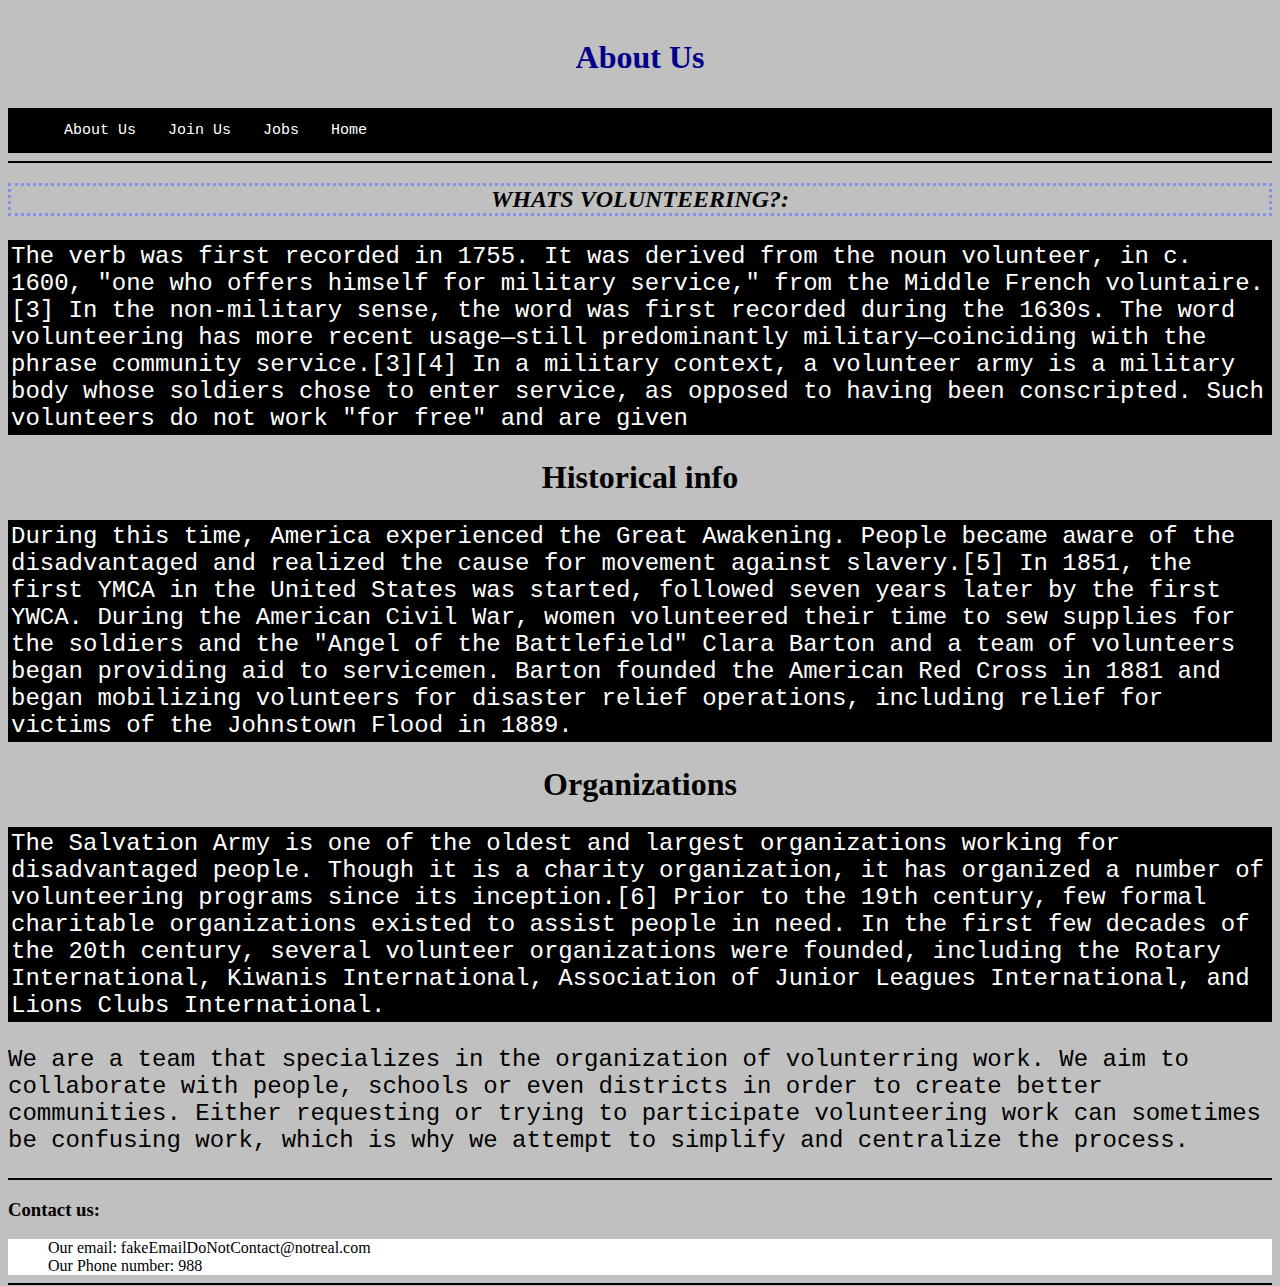
<file: aboutus.html>
<!DOCTYPE html>
<html>
  <head>
    <link rel="stylesheet" href="style.css">

    <style>
      body {
        background:silver;
        background-repeat: no-repeat;
        background-size: contain;
        background-position: center;
      }
      p.outset {border-style: outset;}
      p  {
        color: Black;

        font-size: 150%;
         font-family: "Lucida Console", "Courier New", monospace;
      }
      ul {
        list-style-type: none;
        margin: 0;
        padding: 10;
        overflow: hidden;
        background-color: black;
      }

      li {
        float: left;
      }

      li a {
        display: block;
        color: white;
        text-align: center;
        padding: 14px 16px;
        text-decoration: none;
        font-size: 15px;
      }

      li a:hover {
        background-color: white;
        color:black;
      }

      .center {
        margin: auto;
        width: 50%;

        padding: 10px;
      }
      a{
        font-family:monospace;
      }
      .contact{
        background-color:white;
      }
      </style>
  </head>
  <body>
      <div class="center">
        
        
        
        
        
        
      <div>    <h1 style="color:darkblue;"> About Us </h1> </div>  
     
      </div>
        <ul>
          <li> <a href="Aboutus.html">About Us</a> </li>
          <li> <a href="Joinhere.html">Join Us</a></li>  
          <li> <a href="Jobs.html">Jobs</a></li> 
          <li> <a href="index.html">Home</a></li> 
        </ul>
   
    <hr style="height:2px;background-color:black;border-width:0">
  <h2 class="pu">WHATS VOLUNTEERING?:</h2> 






    <p class="box1"  >The verb was first recorded in 1755. It was derived from the noun volunteer, in c. 1600, "one who offers himself for military service," from the Middle French voluntaire.[3] In the non-military sense, the word was first recorded during the 1630s. The word volunteering has more recent usage—still predominantly military—coinciding with the phrase community service.[3][4] In a military context, a volunteer army is a military body whose soldiers chose to enter service, as opposed to having been conscripted. Such volunteers do not work "for free" and are given</p>



              <h1 style="color:black;"> Historical info</h1>
    <p class="box1">
    During this time, America experienced the Great Awakening. People became aware of the disadvantaged and realized the cause for movement against slavery.[5] In 1851, the first YMCA in the United States was started, followed seven years later by the first YWCA. During the American Civil War, women volunteered their time to sew supplies for the soldiers and the "Angel of the Battlefield" Clara Barton and a team of volunteers began providing aid to servicemen. Barton founded the American Red Cross in 1881 and began mobilizing volunteers for disaster relief operations, including relief for victims of the Johnstown Flood in 1889.</p>


              <h1 style="color:black;">Organizations</h1>
    <p class="box1">
    The Salvation Army is one of the oldest and largest organizations working for disadvantaged people. Though it is a charity organization, it has organized a number of volunteering programs since its inception.[6] Prior to the 19th century, few formal charitable organizations existed to assist people in need.

    In the first few decades of the 20th century, several volunteer organizations were founded, including the Rotary International, Kiwanis International, Association of Junior Leagues International, and Lions Clubs International.</p>   

















    











    
    <p>We are a team that specializes in the organization of volunterring work. We aim to collaborate with people, schools or even districts in order to create better communities. Either requesting or trying to participate volunteering work can sometimes be confusing work, which is why we attempt to simplify and centralize the process.</p>
    <hr style="height:2px;background-color:black;border-width:0">
    <h3>Contact us:</h3>
    <ul class="contact">
      <li>Our email: fakeEmailDoNotContact@notreal.com</li>
      <br>
      <li>Our Phone number: 988</li>
    </ul>
    <hr style="height:2px;background-color:black;border-width:0">
    


  </body>
</html>
</file>
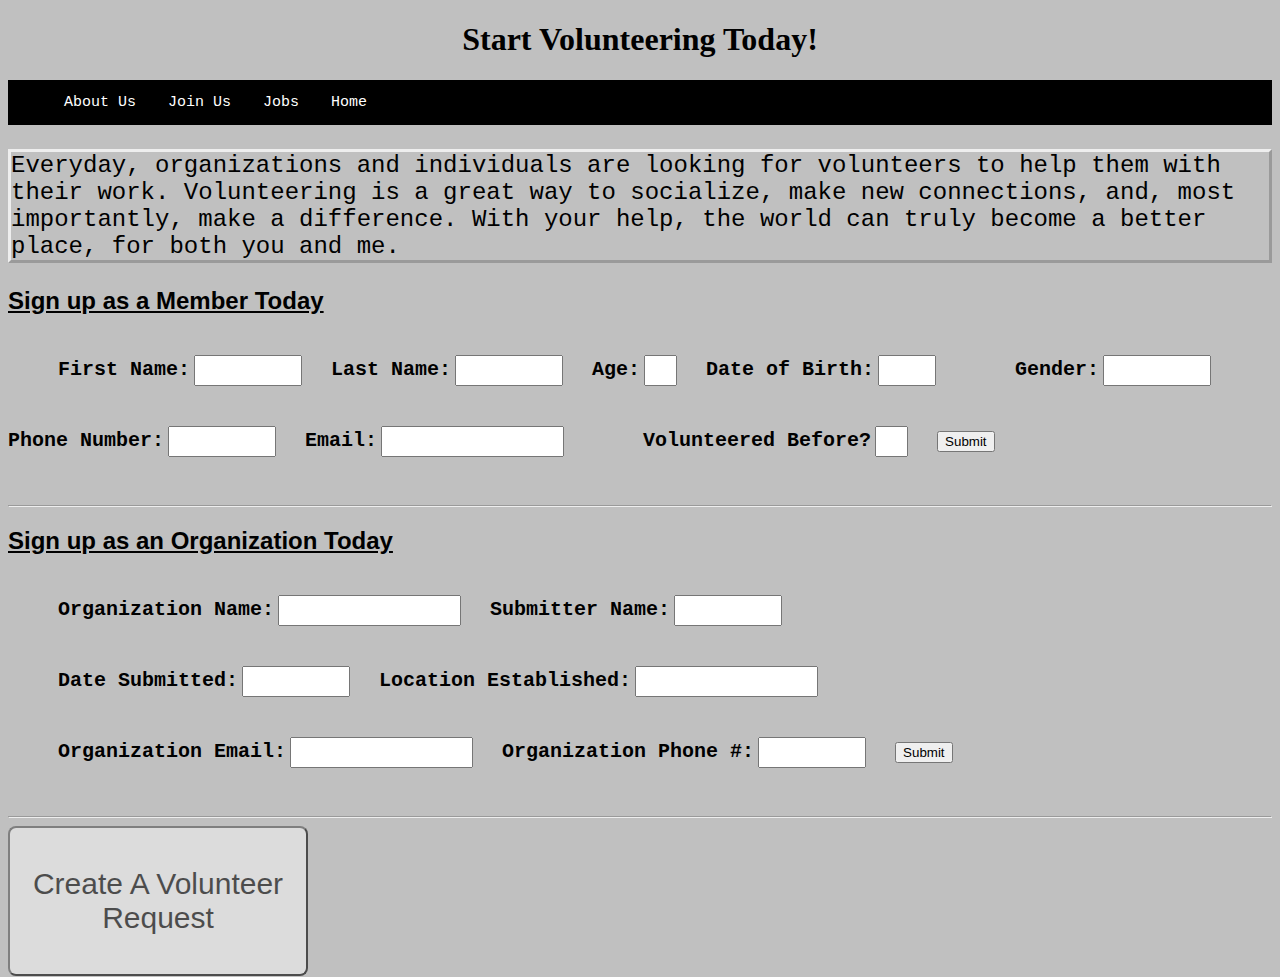
<file: joinhere.html>
<!DOCTYPE html>
<html>

<head>
  <link rel="stylesheet" href="style.css">

  <style>
    body {
      background:silver;
      background-repeat: no-repeat;
      background-size: contain;
      background-position: center;
    }

  h2{
    font-family: Verdana, sans-serif;
    margin-bottom: 40px;
  }

  p.outset {border-style: outset;}
  p  {
    color: Black;

    font-size: 150%;
     font-family: "Lucida Console", "Courier New", monospace;
  }
  ul {
    list-style-type: none;
    margin: 0;
    padding: 10;
    overflow: hidden;
    background-color: black;
  }

  label {
     font-family: 'Courier New', monospace;
     font-size: 20px;
     font-weight: 900;
  }

  input {
    width: 100px;
    height: 25px;
    margin-right: 25px;
    margin-bottom: 40px;
  }

#age {
  width: 25px;
  height: 25px;
  margin-right: 25px;
}

#first {
  margin-left: 50px;
}
    
  li {
    float: left;
  }

#mail {
  width: 175px;
}

#exp {
  width: 25px;
}

#org {
  width: 175px;
}

#sub {
  width: 100px;
}

#location {
  width: 175px;
}

#bday {
  width: 50px;
}

#volunteer {
  
  width: 300px;
  height: 150px;
  align-items: center;
  border-radius: 8px;
  opacity: 0.6;
  font-size: 30px;
}
    
  li a {
    display: block;
    color: white;
    text-align: center;
    padding: 14px 16px;
    text-decoration: none;
    font-size: 15px;
  }

  li a:hover {
    background-color: white;
    color:black;
  }

  .center {
    margin: auto;
    width: 50%;

    padding: 10px;
  }
  a{
    font-family:monospace;
  }
  </style>
    </head>
    <body>


</head>
      <body>
        <h1> Start Volunteering Today! </h1>
        <ul>
          <li> <a href="Aboutus.html">About Us</a> </li>
          <li> <a href="Joinhere.html">Join Us</a></li>  
        <li> <a href="Jobs.html">Jobs</a></li> 
        <li> <a href="index.html">Home</a></li> 
        </ul>
        <p class="outset"> Everyday, organizations and individuals are looking for volunteers to help them with their work. Volunteering is a great way to socialize, make new connections, and, most importantly, make a difference. With your help, the world can truly become a better place, for both you and me. </p>
       <u><h2> Sign up as a Member Today </h2></u>


     

















       
        <label id="first" for="fname">First Name:</label>
        <input type="text" id="fname" name="fname">
        <label for="lname">Last Name:</label>
        <input type="text" id="lname" name="lname">
        <label for="age">Age:</label>
        <input type="text" id="age" name="age">
        <label for="bday">Date of Birth:</label>
        <input type="text" id="bday" name="bday">
        <label id="first"for="gender">Gender:</label>
        <input type="text" id="gender" name="gender">
        <label for="number">Phone Number:</label>
        <input type="text" id="number" name="number">
        <label for="mail">Email:</label>
        <input type="text" id="mail" name="mail">
        <label id="first" for="exp">Volunteered Before?</label>
        <input type="text" id="exp" name="exp">
        <button type="submit" form="nameform" value="Submit">Submit</button>
         </form>
        <hr>
        <u><h2> Sign up as an Organization Today </h2></u>
        <label id="first" for="org">Organization Name:</label>
        <input type="text" id="org" name="org">
        <label for="sub">Submitter Name:</label>
        <input type="text" id="sub" name="sub">
        <br>
        <label id="first" for="date">Date Submitted:</label>
        <input type="text" id="date" name="date">
        <label for="location">Location Established:</label>
        <input type="text" id="location" name="location">
        <br>
        <label id="first" for="mail"> Organization Email:</label>
        <input type="text" id="mail" name="mail">
        <label for="orgnum">Organization Phone #:</label>
        <input type="text" id="orgnum" name="orgnum">
        <button type="submit" form="nameform" value="Submit">Submit</button>
        <hr>
        <button id="volunteer" type="Request" form="nameform" value="request">Create A Volunteer Request</button>
    
      </body>
      </html>
</file>
<file: style.css>
html {
    height: 100%;
    width: 100%;
  }
  
  h1 {
    font-weight: bold;
    text-align: center;
    font-family:Cambria;
  }
  
  
  img {
        display: block;
        margin-left: auto;
        margin-right: auto;
  }
  .bright {
    color: black;
    font-family: Arial;
  
  }
  .centeringbox{
    display: block;
    text-align: center;
    
  
  }
  .box1{
    background-color:black;
    padding: 3px;
  }
  p.box1{
    color:white;
  }
  .Facts {
    border-style:dotted;
    border-color:crimson;
    background-color:rgba(220, 20, 60, 0.13);
    color:#0b0000;
    font-family: cursive;
    letter-spacing: 3px;
    padding: 44px;
    font-size: 20px;
  }
  .Factss {
    border-style:dotted;
    border-color:#8092ea;
    background-color:rgba(220, 20, 60, 0.13);
    color:#0b0000;
    font-family: cursive;
    letter-spacing: 3px;
    padding: 44px;
    font-size: 20px;
  }
  .bar{
    text-align: center;
    background-color: olive;
    display:list-item;
    font-family:serif;
    color: #000000;
    font-size: 24px;
    border-style:solid;
    border-width: 3px;
    border-color: #0a0000;
    height: 56px;
    width: 105px;
  }
  .Border {
    border: 5px solid;
    padding: 0px;
    border-image: url(border.png) 30 round;
  
  }
  .LeftImg {
    float: left;
    margin: 5px;
  }
  .pu{
    border-style:dotted;
    border-color:#8092ea;
    font-style: italic;
    text-align: center;
  
  }
  .slider {
    display: flex;
    overflow-x:auto;
    scroll-snap-points-x: repeat(300px);
    scroll-snap-type: mandatory;
  }
  .slider > div {
    flex-shrink: 0;
    width: 300px;
    height: 300px;
  }
  .othercatbg{
    text-decoration-color: #d23232;
    font-family:monospace;
    text-overflow: clip;
  
    color: #be29cb;
  }
  
  .img-with-text1{
    text-align:justify;
    width:200px;
    padding:10px
  }
  .img-with-text1 img{
    display: block;
    margin: 0 auto;
  }
  .pictureitem{
    float: left;
    margin: 150px;
    width: 100px;
    height: 100px;
  }
  .imagea
  {
    border: 5px solid #555;
  
  }
  
  .picturebox{
    width: 100%;
  
  }
  .imageborder
  {
    border: 5px solid #555;
  }
  .imagep
  {
    font-family:monospace;
    font-size: 12px;
  }
</file>
